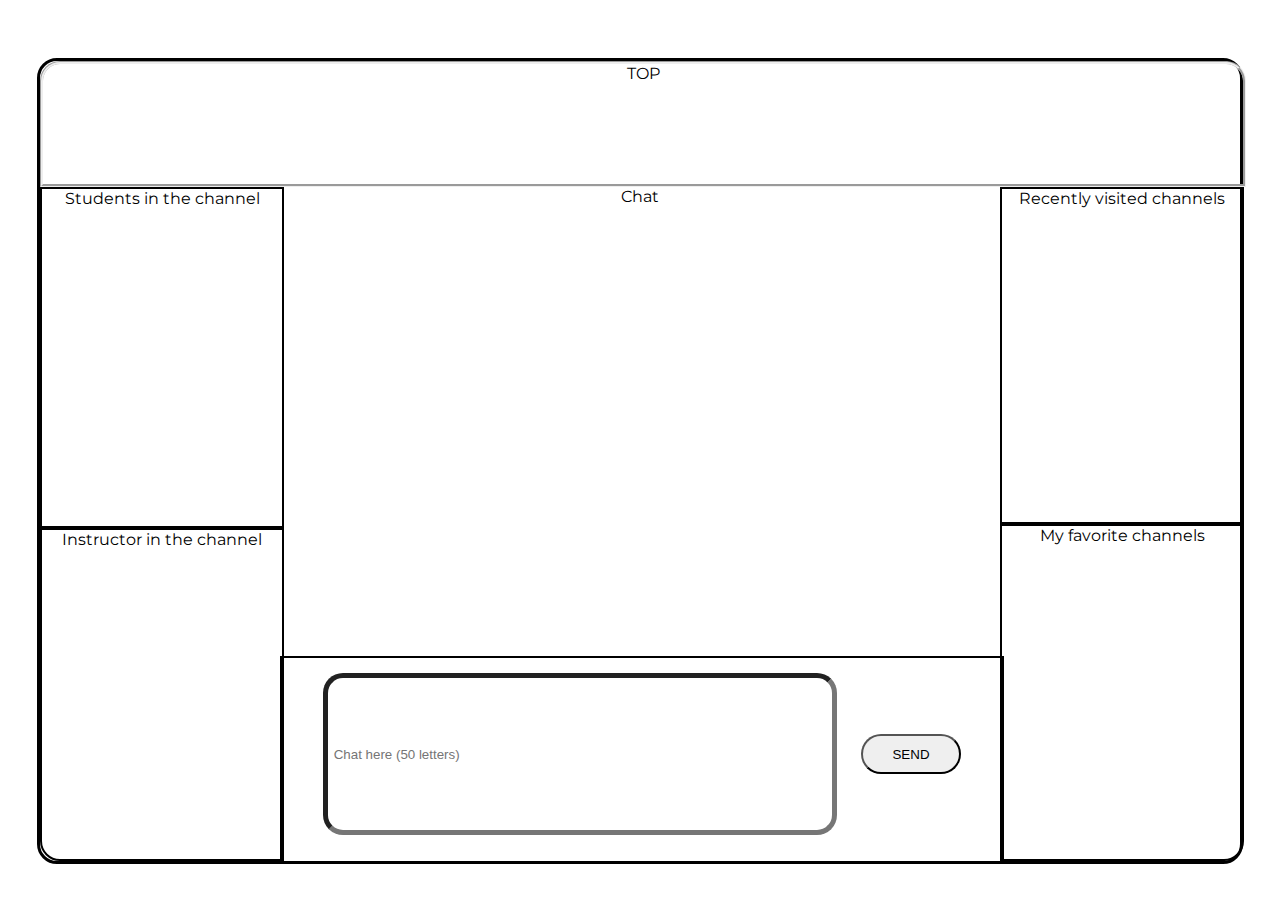
<file: channel.html>
<!DOCTYPE html>
<html>
<head>
  <meta charset="UTF-8">
  <title>Channel</title>
  <link rel="stylesheet" href="style/style3.css">
</head>

<body>
  <div class="blank"> </div>
  <div class="board">
    <div class="top">TOP</div>
    <div class="bottom">
      <div class=" left">
        <div class="left_top">Students in the channel</div>
        <div class="left_bottom">Instructor in the channel</div>
      </div>

      <div class="mid">
        <div class="mid_top">Chat</div>
        <div class="mid_mid" id="textBox" style="overflow: auto;"></div>
          <div class="mid_bottom">
            <input type="text" placeholder=" Chat here (50 letters)" id="chattingBox" required  maxlength="50">
            <button onclick="send()" id="send">SEND</button>
          </div>
        </div>

        <div class="right">
          <div class="right_top">Recently visited channels</div>
          <div class="right_bottom">My favorite channels</div>
        </div>
    </div>
  </div>

<script src="Script/script3.js"></script>
</body>
</html>
</file>
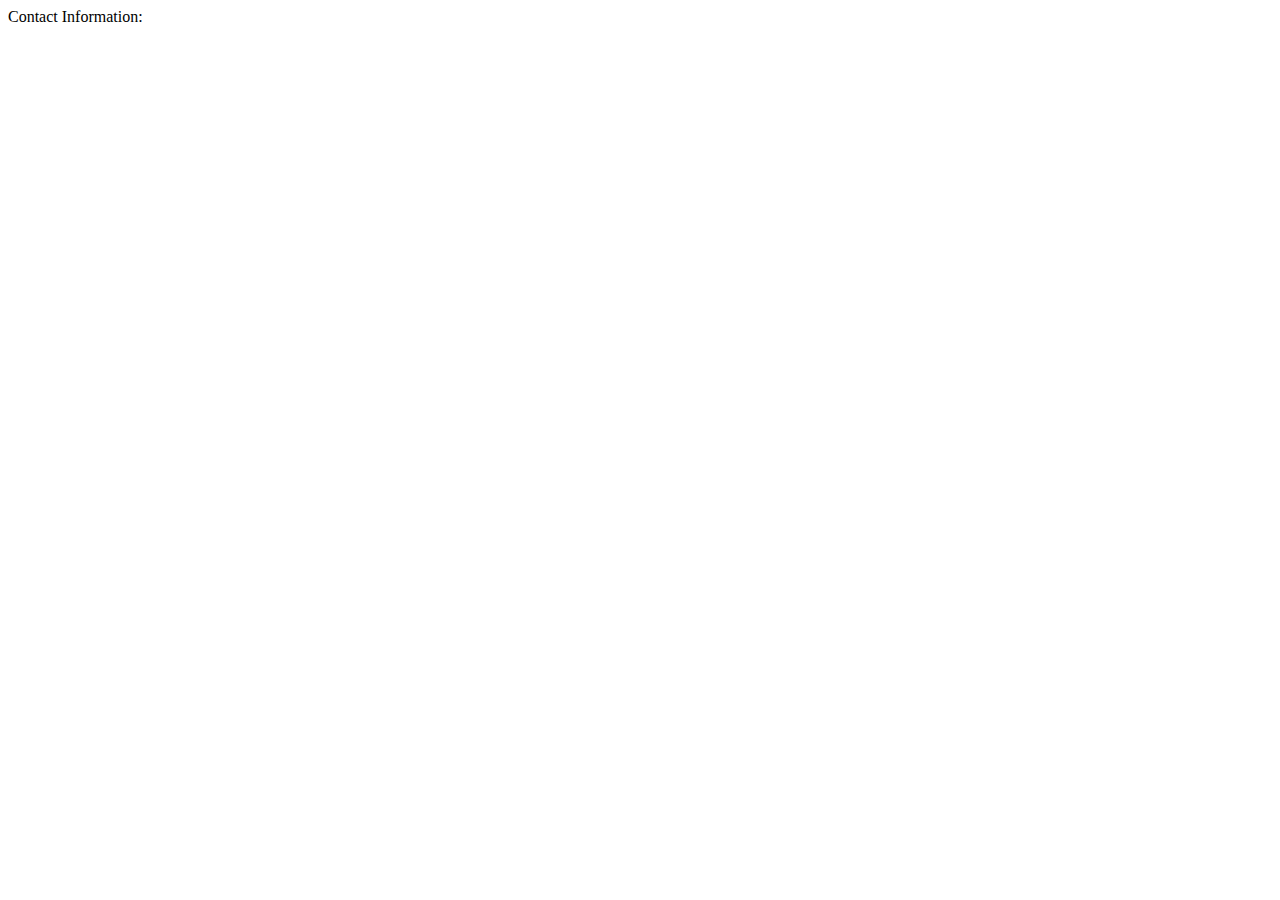
<file: contact.html>
<!DOCTYPE html>
<html>
<head lang ="en">
  <meta charset="UTF-8">
  <title>Contact information</title>
    <link rel="stylesheet" href="style/style1.css">
</head>

<body>

    <div>
        Contact Information:
    </div>

</body>
</file>
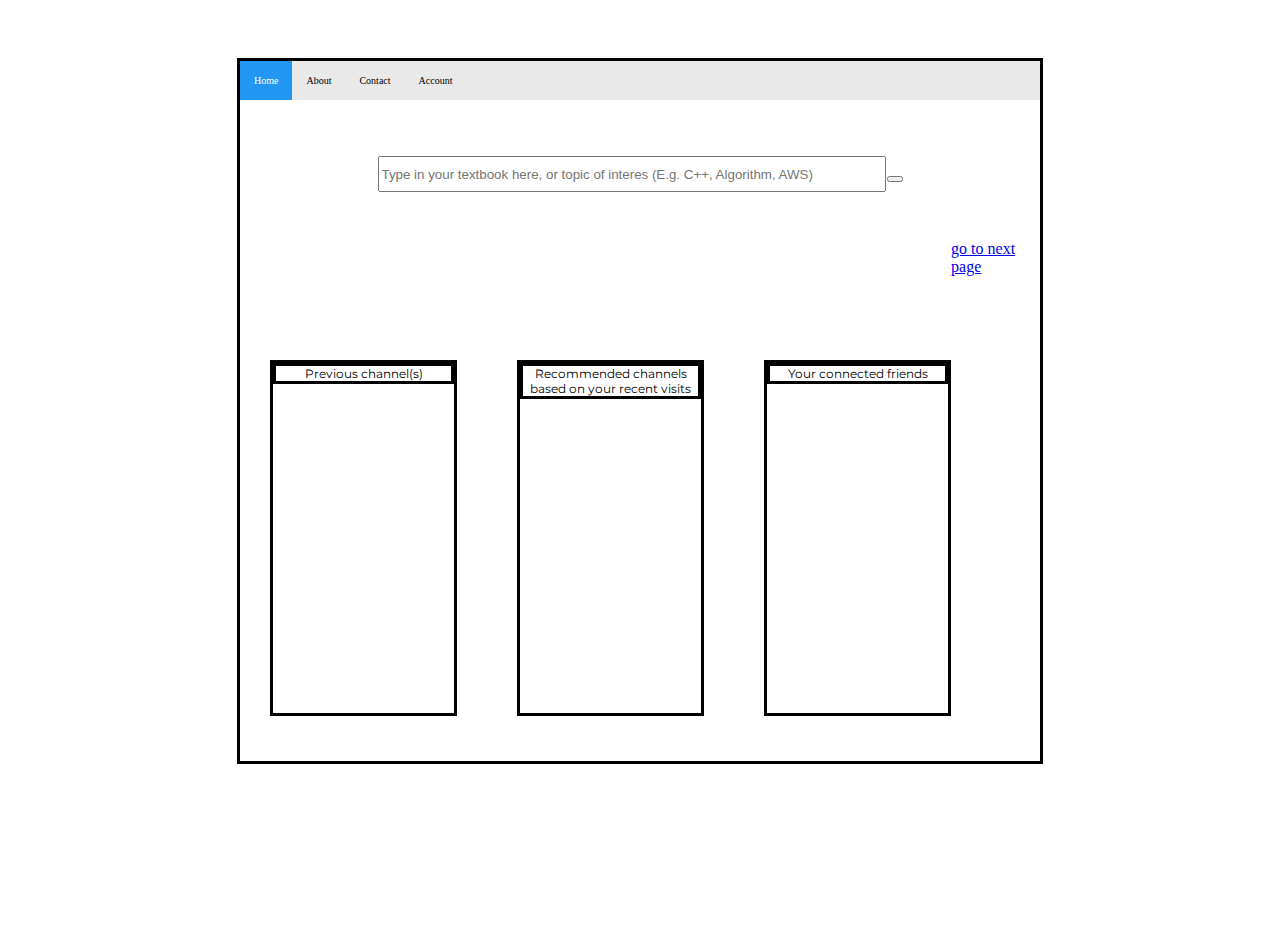
<file: homepage.html>
<!DOCTYPE html>
<html>
<head lang ="en">
  <meta charset="UTF-8">
  <title>Homepage</title>
    <link rel="stylesheet" href="style/style1.css">
</head>

<body>
    <div class="blank">

    </div>

    
    
    <div class="main">
        
        <div class="topnav">
            <a class="active" href="#home.html">Home</a>
            <a href="about.html">About</a>
            <a href="contact.html">Contact</a>
            <a href="account.html">Account</a>
        </div>
        
        

        <div class="top">
            <div id="search-container">
                <form action="db.php">
                <input type="text" placeholder="Type in your textbook here, or topic of interes (E.g. C++, Algorithm, AWS)" name="search" id="search-bar">
                <button type="submit"><i class="fa fa-search"></i></button>
                </form>
            </div>
        </div>


        <div class="bottom">
            <div class="bottom_left">
                <div class="bottom_left_top">
                    Previous channel(s)
                </div>
                <div class="bottom_left_bottom">

                </div>
            </div>
            <div class="bottom_middle">
                <div class="bottom_middle_top">
                    Recommended channels based on your recent visits
                </div>
                <div class="bottom_middle_bottom">

                </div>
            </div>
            <div class="bottom_right">
                <div class="bottom_right_top">
                    Your connected friends
                </div>
                <div clas="bottom_right_bottom">

                </div>
            </div>
          <div id="temp">
             <a href="SearchPage.html">go to next page</a>
          </div>

        </div>

    </div>

</body>


</html>
</file>
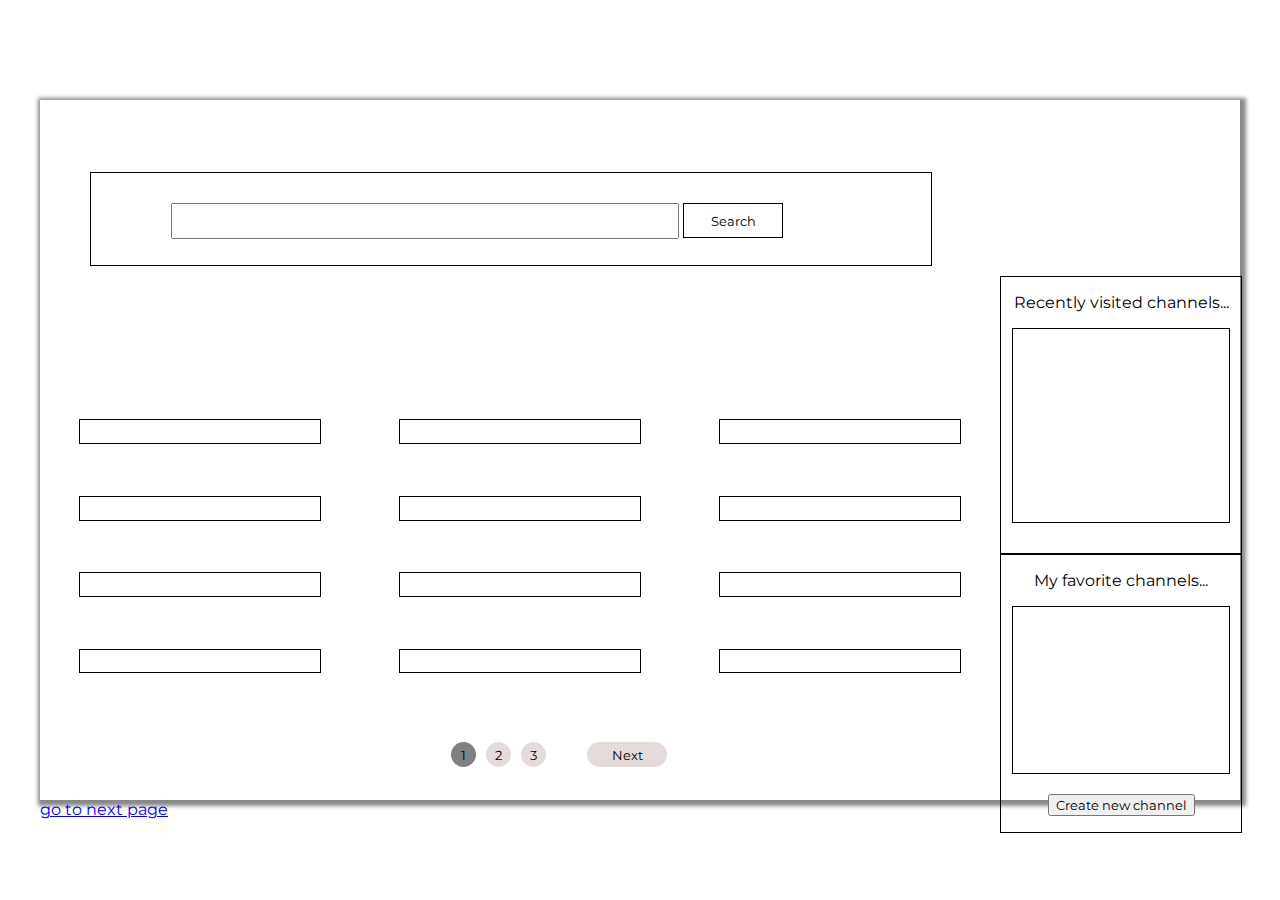
<file: SearchPage.html>
﻿<!DOCTYPE html>

<html lang="en" xmlns="http://www.w3.org/1999/xhtml">
<head>
    <meta charset="utf-8" />
    <link rel="stylesheet" href="style/style2.css">
    <title>Study With Me</title>
</head>
<body>
    <div id="main_div">
        <div id="top">
            <div id="search_box">
                <label for="search_area"></label>
                <input type="text" id="search_area" name="search_area">
                <button type="submit" id="search_button" value="submit">Search</button>
            </div>
        </div>

        <div id="bottom">
            <div id="left">
                <div id="search_top">
                    <div id="comment_area"></div>
                    <div id="feature_area"></div>
                </div>
                <div id="search_middle"></div>
                <div id="search_bottom">
                    <div id="bottom_left">
                        <div id="page_div"></div>
                    </div>
                    <div id="bottom_right">
                        <button type="button" id="next_button">Next</button>
                    </div>
                </div>
            </div>

            <div id="right">

                <div id="right_top">
                    <p>Recently visited channels...</p>
                    <div id="visited_channels"></div>
                </div>

                <div id="right_bottom">
                    <p>My favorite channels...</p>
                    <div id="favorite_channels"></div>
                    <div id="create_channel">
                        <button type="button">Create new channel</button>
                    </div>
                </div>

            </div>
        </div>
    </div>
    <a href="channel.html">go to next page</a>
    <script type="text/javascript" src="Script/script2.js"></script>
</body>
</html>
</file>
<file: style/style3.css>
@import url('https://fonts.googleapis.com/css2?family=Montserrat:wght@500&display=swap');

.blank {
  padding-top: 50px;
}

.board {
  width: 1200px;
  height: 800px;
  border-style: solid;
  margin:auto;
  display flex;
  text-align: center;
  border-radius: 20px;
  font-family: 'Montserrat', sans-serif;
}

.board .top {
  width: 100%;
  height: 15%;
  border-style: groove;
  border-top-left-radius: 20px;
  border-top-right-radius: 20px;
}

.board .bottom{
  width: 100%;
  height: 85%;
  display: flex;
}

.board .bottom .left {
  width: 20%;
  height: 99%;

}

.board .bottom .left_top {
  width: 100%;
  height: 50%;
  border-style: solid;
  border-width: 2px;

}

.board .bottom .left_bottom {
  width: 100%;
  height: 49%;
  border-style: solid;
  border-width: 2px;
  border-bottom-left-radius: 20px;
}

.board .bottom .mid {
  width: 60%;
  height: 100%;
}

.board .bottom .mid_top {
  width: 100%;
  height: 5%;

}

.board .bottom .mid_mid {
  width: 100%;
  height: 64%;
  text-align: left;
}

#textBox {
  padding-left: 15px;
}

.board .bottom .mid_bottom {
  width: 100%;
  height: 30%;
  border-style: solid;
  border-width: 2px;
}

#chattingBox {
  width: 500px;
  height: 150px;
  margin-top: 15px;
  border-width: 5px;
  border-radius: 20px;
}

#send {
  margin-left: 20px;
  border-radius:30px;
  width: 100px;
  height: 40px;
}


.board .bottom .right {
  width: 20%;
  height: 100%;

}

.board .bottom .right_top {
  width: 100%;
  height: 49%;
  border-style: solid;
  border-width: 2px;
}

.board .bottom .right_bottom {
  width: 100%;
  height: 49%;
  border-style: solid;
  border-width: 2px;
  border-bottom-right-radius: 20px;
}
</file>
<file: style/style1.css>
@import url('https://fonts.googleapis.com/css2?family=Montserrat:wght@500&display=swap');

.blank {
    padding-top: 50px;
  }


.main {
    margin: auto;
    width: 800px;
    height: 700px;
    border-style: solid;
}

.topnav {

    overflow: hidden;
    background-color: #e9e9e9;
    }

.topnav a {
    float: left;
    display: block;
    color: black;
    text-align: center;
    padding: 14px 14px;
    text-decoration: none;
    font-size: 10px;
    }

.topnav a:hover {
    background-color: #ddd;
    color: black;
    }

.topnav a.active {
    background-color: #2196F3;
    color: white;
    }

.topnav .search-container {
    float: right;
    }

.topnav input[type=text] {
    padding: 6px;
    margin-top: 8px;
    font-size: 17px;
    border: none;
    }
    
.main .top {

    width: 100%;
    height: 20%;

}

#search-bar {
    margin-top: 50px;
    width: 500px;
    height: 30px;
}

#search-container {

    font-family: 'Montserrat', sans-serif;
    border-radius: 20px;
    font-size: 5px;
    text-align: center;
    padding: 6px 20px;
    cursor: pointer;
}

.main .bottom {
    display: flex;
    height: 100%;

    }

.main .bottom_left {
    width: 25%;
    height: 50%;
    border-style: solid;
    margin-top: 120px;
    margin-left: 30px;
    margin-right: 10px;

}

.main .bottom_left_top {
    font-family: 'Montserrat', sans-serif;
    font-size: 12px;
    text-align: center;
    border-style: solid;

    }

.main .bottom_middle {
    width: 25%;
    height: 50%;
    border-style: solid;
    margin-top: 120px;
    margin-left: 50px;
    margin-right: 10px;

}

.main .bottom_middle_top {
    font-family: 'Montserrat', sans-serif;
    font-size: 12px;
    text-align: center;
    border-style: solid;

    }

.main .bottom_right {
    width: 25%;
    height: 50%;
    margin-top: 120px;
    margin-left: 50px;
    border-style: solid;

}

.main .bottom_right_top {
    font-family: 'Montserrat', sans-serif;
    font-size: 12px;
    text-align: center;
    border-style: solid;

    }
</file>
<file: style/style2.css>
﻿@import url('https://fonts.googleapis.com/css2?family=Montserrat:wght@500&display=swap');
* {
    font-family: 'Montserrat', sans-serif;
}
body {
    width: 1200px;
    height: 700px;
    box-shadow: 2px 2px 4px 4px #888888;
    margin: 100px auto auto auto;
}

#main_div{
    width:100%;
    height:100%;
    align-content:center;
}

#top {
    width: 100%;
    height: 15%;
    padding-top:1px;
}

#search_box {
    width: 70%;
    height: 50%;
    margin-top: 3%;
    margin-left: 50px;
    padding-bottom: 40px;
    border:solid 1px #000000;
}

#search_box input {
     margin: 30px 0 0 80px;
     resize: none;
     width: 500px;
     height: 30px;
}
#search_box button {
     width: 100px;
     height: 35px;
     background: white;
     cursor: pointer;
     border:1px solid #000000;
}
#search_box button:active{
    transform:scale(0.9);
}
input:focus {
    outline: none;
}
button:focus {
    outline: none;
}

#bottom {
    width: 100%;
    height: 70%;
    display:flex;
    margin-top:35px;
}

#left {
    width: 80%;
    height: 100%;
}

#search_top {
    width: 90%;
    height: 20%;
    margin-top:20px;
}
#search_top #comment_area {
    margin-left: 50px;
    width: 100%;
    height: 60%;
    font-size: 15px;
}
#search_top #feature_area {
    margin-left: 50px;
    margin-top: 30px;
    width: 100%;
    height: 20%;
    font-size: 15px;
}

#search_middle {
    width: 100%;
    height: 65%;
   
}
#search_bottom {
    width: 100%;
    height: 20%;
    display:flex;
}
#bottom_left {
    width: 57%;
    height: 100%;
    display: flex;
}
#page_div {
    width: 200px;
    height: 100px;
    text-align:center;
    padding-top: 30px;
    margin-left: 360px;
}

#page_div button {
    width: 25px;
    height: 25px;
    border-radius: 15px;
    background: #e5dbdb;
    border: none;
    margin-left: 10px;
}
#bottom_left button:hover {
    background: #7e7979;
}

#bottom_right {
    width: 40%;
    height: 100%;
}

#next_button {
    border: none;
    background: #e5dbdb;
    border-radius: 15px;
    width: 80px;
    height:25px;
    margin-top: 30px;
}

#next_button:hover {
    background: #7e7979;
}

#right {
    width: 20%;
    height: 113%;
}

#right_top {
    width: 100%;
    height: 50%;
    border: solid 1px #000000;
    text-align: center;
}
#right_top #visited_channels {
    width: 90%;
    height: 70%;
    border: solid 1px #000000;
    margin:auto;
}

#right_bottom {
    width: 100%;
    height: 50%;
    border: solid 1px #000000;
    text-align: center;
}
#right_bottom #favorite_channels {
    width: 90%;
    height: 60%;
    border: solid 1px #000000;
    margin: auto;
}
#right_bottom #create_channel {
    width: 90%;
    height: 13%;
    text-align: center;
    margin: auto;
    padding-top: 20px;
}

.row{
    display:flex;
    width: 100%;
    height: 24%;
    
}
.col {
    width: 25%;
    height: 30%;
    margin: auto;
    border: 1px solid #000000;
    text-align: center;
}
.col:hover{
    background: #888888;
    cursor:pointer;
}
    
.col a {
    display: inline-block;
    padding-top:5px;
    width: 100%;
    height: 100%;
    color: black;
    text-decoration: none;
    font-size: 15px;
}
</file>
